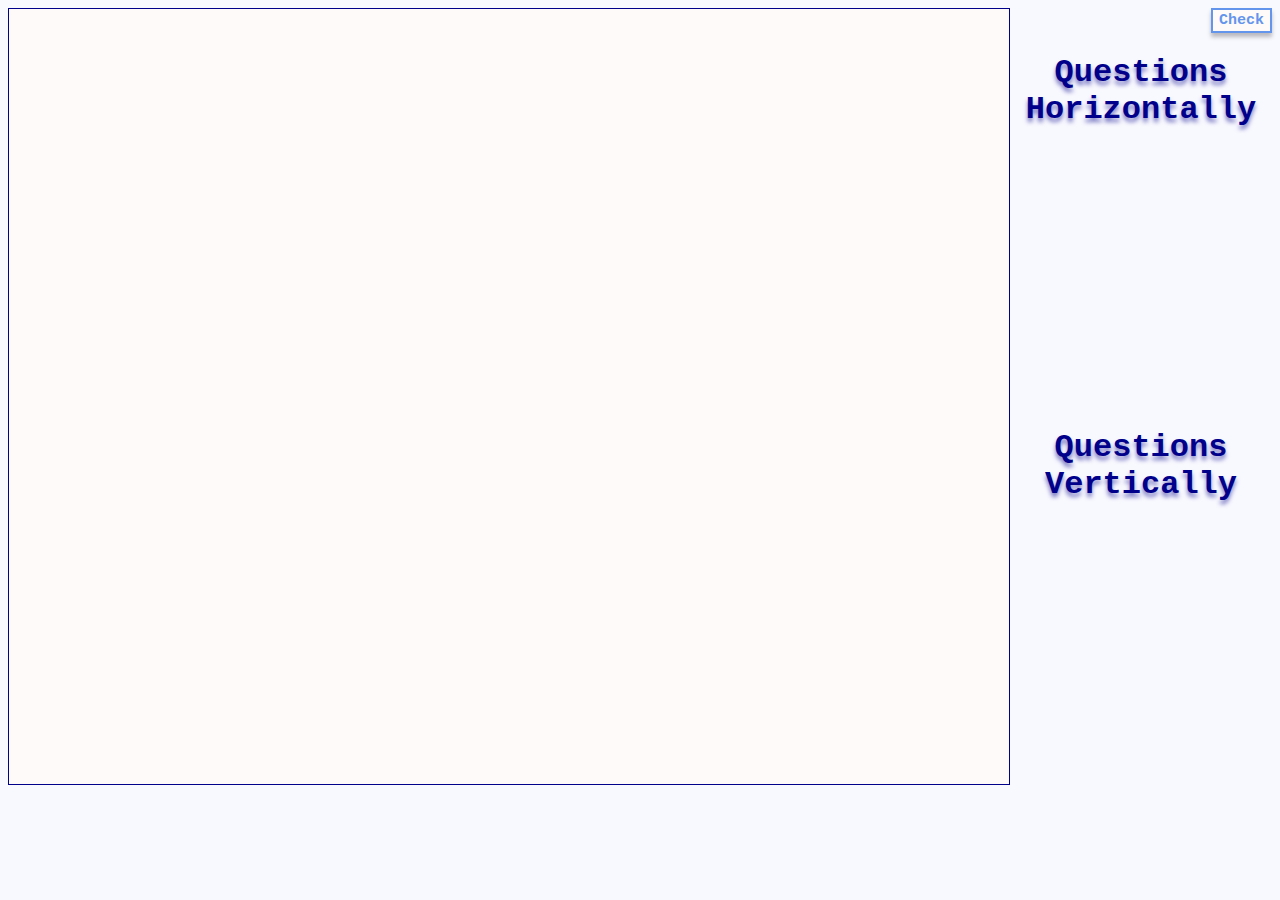
<file: crossword.html>
<!DOCTYPE html>
<html lang="en">
    <head>
        <meta charset="UTF-8">
        <title  id="title">Crossword</title>
        <link rel="stylesheet" href="crossword.css">
    </head>
    <body>
        <div class="wrapper">
            <div class="crossword-container" id="crossword-container"></div>
            <div class="question-horizontally">
                <h1>Questions Horizontally</h1>
                <div id="horizontally" class="container-question"></div>
            </div>
            <div class="question-vertically">
                <h1>Questions Vertically</h1>
                <div id="vertically"  class="container-question"></div>
            </div>
            <div class="chek-button">
                <button id="buttonCheck">Check</button>
                <button id="buttonClear" class="hidden">Clear</button>
            </div>
        </div>

        <script src="crossword.js"></script>
    </body>
</html>
</file>
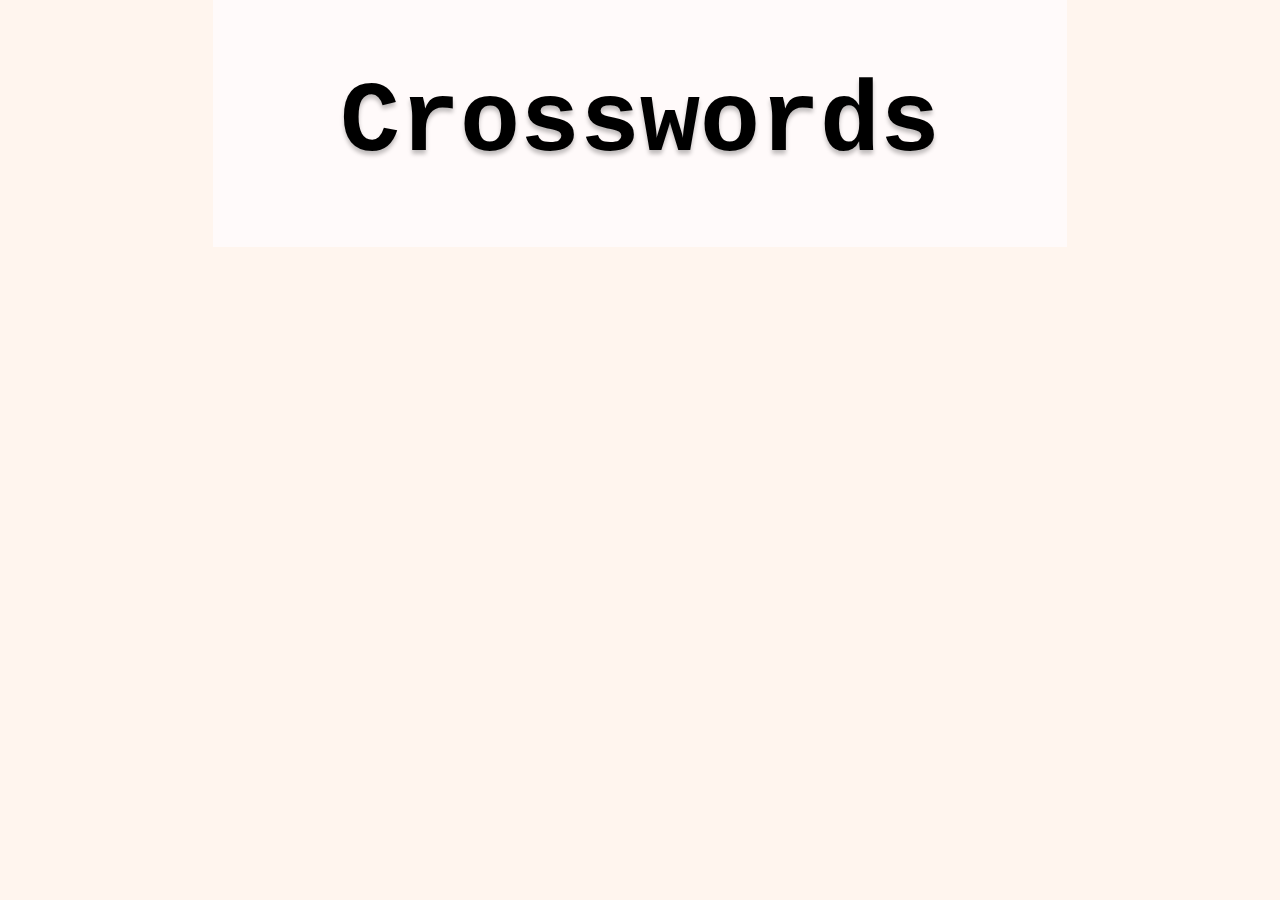
<file: crosswordMainPage.html>
<!DOCTYPE html>
<html lang="en">
    <head>
        <meta charset="UTF-8">
        <title>Crossword</title>
        <link rel="stylesheet" href="crosswordMainPage.css">
    </head>
    <body>
        <div class="wrapper">
            <header class="header">
                <h1>Crosswords</h1>
            </header>

            <section id="crosswordContainer" class="crossword-container">
            </section>
        </div>

        <script src="crosswordMainPage.js"></script>
    </body>
</html>
</file>
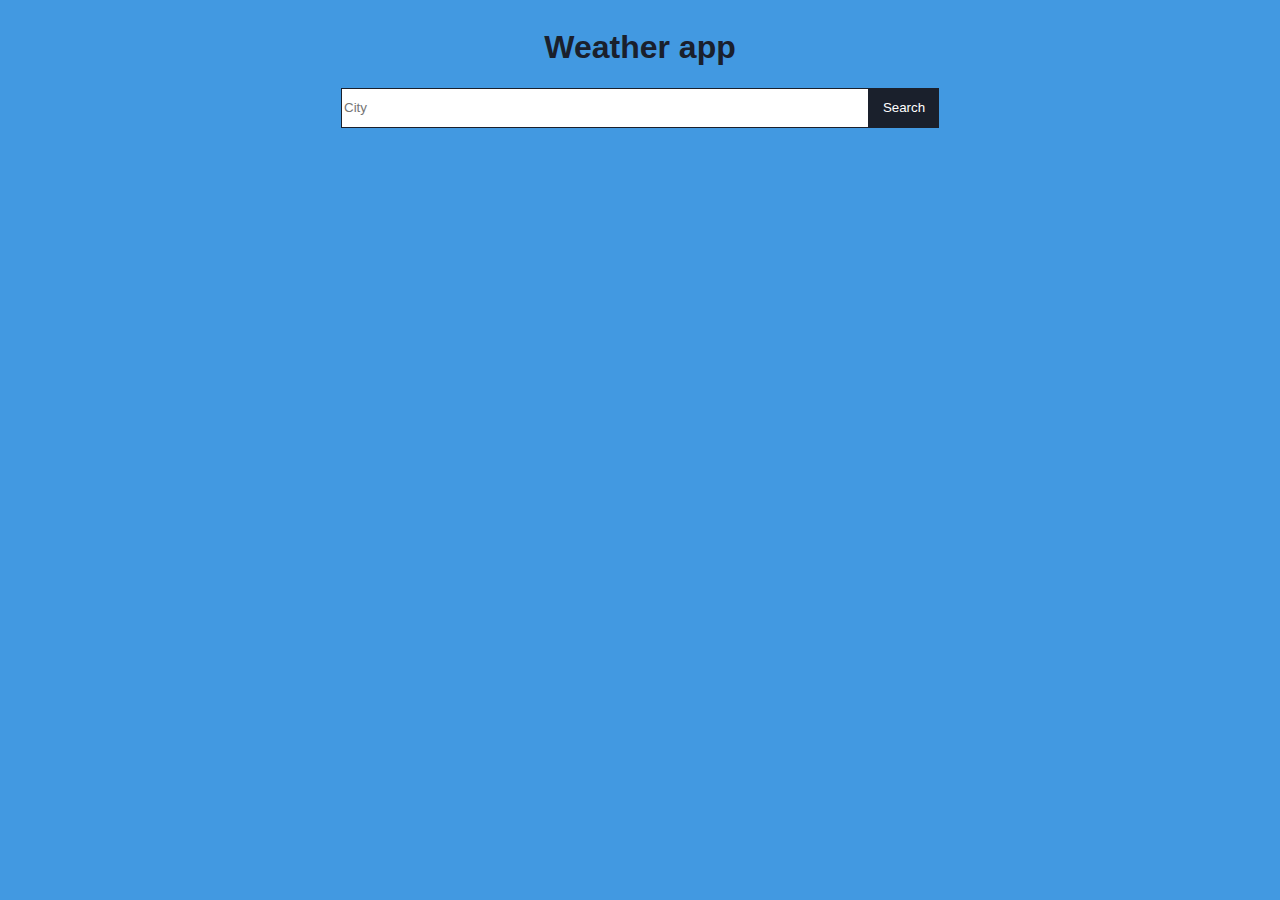
<file: weatherApp.html>
<!DOCTYPE html>
<html lang="en">
    <head>
        <meta charset="UTF-8">
        <title>Weather App</title>
        <link rel="stylesheet" href="weatherApp.css">
    </head>
    <body>
        <div class="wrapper">
            <h1>Weather app</h1>
            <form>
                <label for="city"></label>
                <input placeholder="City" type="text" id="city" name="city">
                <button id="btn-Search">Search</button>
            </form>
            <section class="weather-forecast hidden">
                <div class="city-wrapper">
                    <p id="city-country"></p>
                </div>
                <div class="temperature">
                    <h3 id="temp"></h3>
                    <p id="feels_like"></p>
                </div>
                <div class="weather">
                    <h3 id="main"></h3>
                    <p id="description"></p>
                </div>
                <div class="icon"></div>
                <div class="btn-close-wrapper">
                    <button data-button-type="clicked" class="btn-close">Close</button>
                </div>
            </section>
            <section class="section-error hidden" >
                <div>
                    <h2 id="cod"></h2>
                    <p id="message"></p>
                    <button data-button-type="clicked" class="btn-close" id="btn-error"> Close</button>
                </div>
            </section>
        </div>

        <script src="weatherApp.js"></script>
    </body>
</html>
</file>
<file: crossword.css>
* {
    /*font-family: "Comic Sans MS", sans-serif;*/
    font-family: "Courier New", sans-serif;
}
body {
    background-color: ghostwhite;
}
.wrapper {
    display: grid;
    grid-template-columns: 2fr 1fr;
    grid-template-rows:  25px 375px 375px;
    grid-template-areas:
                "crossword-container  chekButton"
                "crossword-container questionH"
                "crossword-container questionV"
    ;
}
.question-horizontally {
    grid-area: questionH;
    text-align: center;
}
.question-vertically{
    grid-area: questionV;
    text-align: center;
}
.chek-button {
    grid-area: chekButton;
    display: flex;
    justify-content: flex-end;
}
.crossword-container {
    width: 1000px;
    height: 775px;
    border: darkblue solid 1px;
    background-clip: padding-box;
    grid-area: crossword-container;
    background-color: snow;

}
.square {
    width: 25px;
    height: 25px;
    display: inline-block;
    box-sizing: border-box ;
    vertical-align: top;
}
input {
    width: 23px;
    height: 23px;
    padding: 0;
    text-align: center;
    font-size: 15px;
}


.cell {
    border: black 1px solid;
    background-color: ghostwhite;
    color: black;
}
.cell-active {
    background-color: cornflowerblue;
    border: darkblue 1px solid;
    color: snow;
    font-weight: bold;
}

.right {
    background-color: lightgreen;
    color: forestgreen;
    border: green solid 1px;
}
.wrong {
    background-color: pink;
    color: crimson;
    border: firebrick solid 1px;
}

.container-question > p {
    font-size: 20px;
    text-align: left;
    margin-left: 20px;
    cursor: pointer;
}
.question {
    color: black;
}
.question-active {
    background-color: darkblue;
    font-weight: bold;
    color: cornflowerblue;
}

.container-question {
    height: 260px;
    overflow-y: scroll;
}
input:focus {
    background-color: darkblue;
}
button {
    border: cornflowerblue 2px solid;
    cursor: pointer;
    background-color: snow;
    font-size: 15px;
    box-shadow: 0 4px 4px rgba(0, 0, 0, 0.25);
    color: cornflowerblue;
    font-weight: bolder;
}
.mini-number {
    width: 7px;
    height: 7px;
    margin: 0;
    border: 0;
    padding: 0;
    font-size: 9px;
    position: relative;
    bottom: 24px;
    left: 2px;
    font-weight: bold;
}

.hidden {
    display: none;
}
h1 {
    color: darkblue;
    text-shadow: 0 4px 4px rgba(0, 0, 139, 0.5);
}
button:hover {
    background-color: darkblue;
    border: seashell solid 2px;
    color: seashell;
    font-weight: bolder;
}
</file>
<file: crosswordMainPage.css>
* {
    text-shadow: 0 10px 10px rgba(0, 0, 0, 0.25);
    font-family: "Courier New", sans-serif;

}
body {
    background-color: seashell;
    margin: 0;
}

.wrapper {

    display: grid;
    grid-template-columns: 1fr 4fr 1fr;
    /*grid-template-rows: 200px 400px;*/
    grid-template-areas:
                ". header ."
                ". crosswordContainer ."
;
}
.header {
    background-color: snow;
    grid-area: header;
}
.crossword-container {
    background-color: snow;
    grid-area: crosswordContainer;

}
h1 {
    font-size: 100px;
    text-align: center;
    text-shadow: 0 4px 4px rgba(0, 0, 0, 0.25);
}
.divEl {
    display: grid;
    grid-template-columns: 1fr 2fr;
    grid-template-rows: 400px;
    grid-template-areas:
                "divElImg divElInfo"
;
}
.divEl:hover {
    color: seashell;
    background-color: rgba(100, 149, 237, 0.5);
    border:solid 2px   rgb(100, 149, 237) ;
}
.divElImg {
    grid-area: divElImg;
    display: flex;
    align-items: center;
    justify-content: center;
}
.divElInfo {
    grid-area: divElInfo;
    display: flex;
    align-items: center;
    justify-content: center;
}
p {
    width: 200px;
    height: 50px;
}

h2 {
    font-size: 70px;
}
</file>
<file: weatherApp.css>
* {
    color: white;
    font-family: sans-serif ;
}

.section-error {
    height: 200px;
    margin-top: 100px;
    display: flex;
    align-items: center;
    justify-content: space-around;
    font-size: 25px;
}
section {
    width: 600px;
    background-color: #1a202c;
}

.weather-forecast {
    display: grid;
    grid-template-columns: repeat(3, 1fr);
    grid-template-rows: 50px 150px 50px;
    grid-template-areas:
                "city-wrapper city-wrapper city-wrapper"
                "temperature weather wicon "
                "btn btn btn";
}
.temperature {
    grid-area: temperature;
    margin-left: 40px;
}
.weather {
    grid-area: weather;
    margin-left: 40px;
}
.icon {
    grid-area: wicon;
    display: flex;
    align-items: center;
    justify-content: center;
}
.city-wrapper {
    grid-area: city-wrapper;
    border-bottom: #4299e1 3px solid;
}
.btn-close-wrapper {
    grid-area: btn;
    margin-left: 500px;
}

#city-country {
    margin-left: 40px;
}

body {
    background-color: #4299e1;
    display: flex;
    align-items: center;
    justify-content: center;
}
h1 {
    text-align: center;
    color: #1a202c;
}
input,
button {
    border: #1a202c 1px solid ;
    float: left;
    margin-bottom: 35px;
}
input {
    color: #1a202c;
    width: 522px;
    height: 36px;
}
button {
    width: 70px;
    height: 40px;
    background-color: #1a202c;
}
.hidden {
    display: none;
}
h3 {
    margin-top: 45px;
}
#message,
#cod {
    text-align: center;
}

.btn-close {
    border: #4299e1 1px solid;
    color: #4299e1;
}
#btn-error {
    margin-left: 500px;
}
</file>
